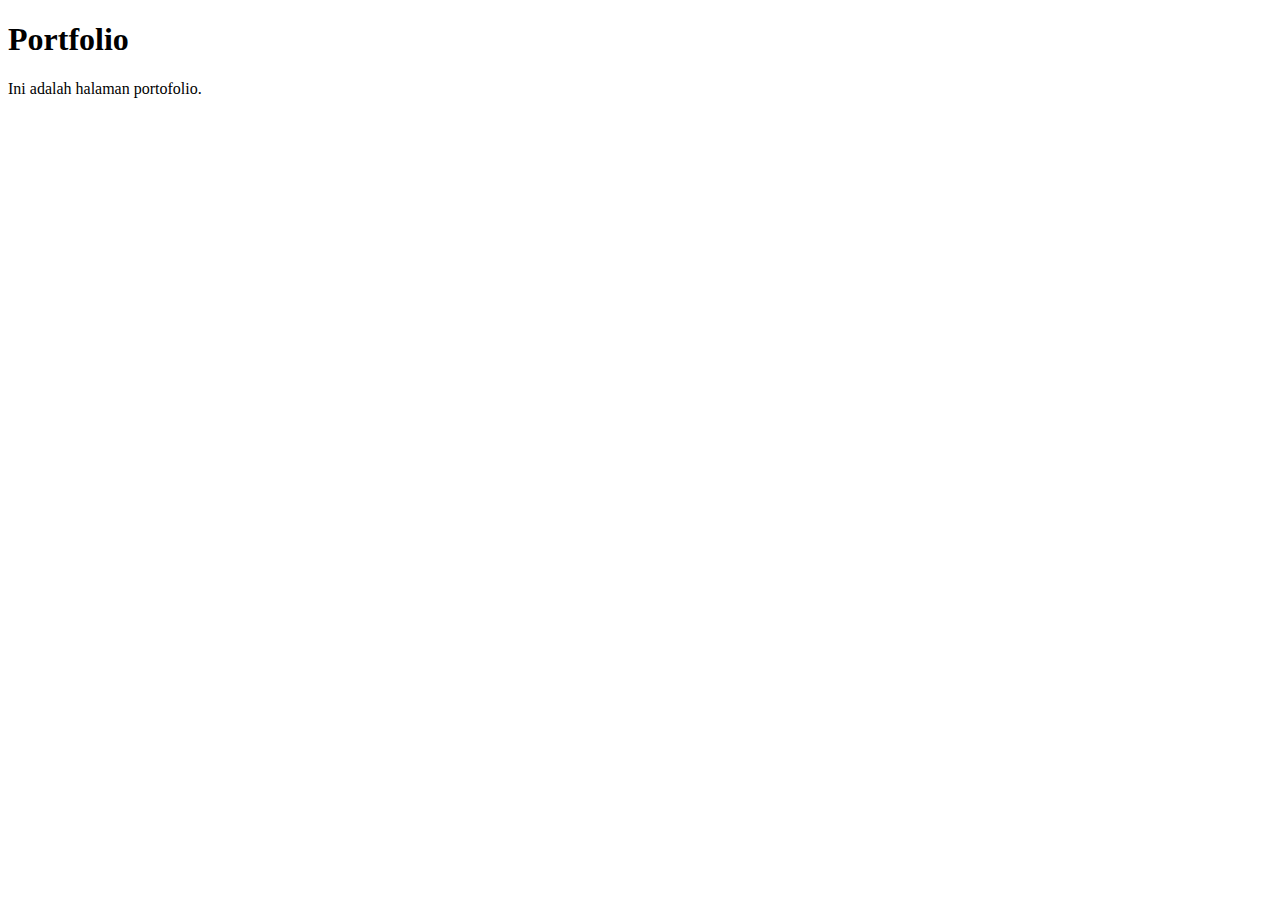
<file: portofolio.html>
<!DOCTYPE html>
<html lang="en">
<head>
    <meta charset="UTF-8">
    <title>Portfolio</title>
</head>
<body>
    <h1>Portfolio</h1>
    <p>Ini adalah halaman portofolio.</p>
</body>
</html>
</file>
